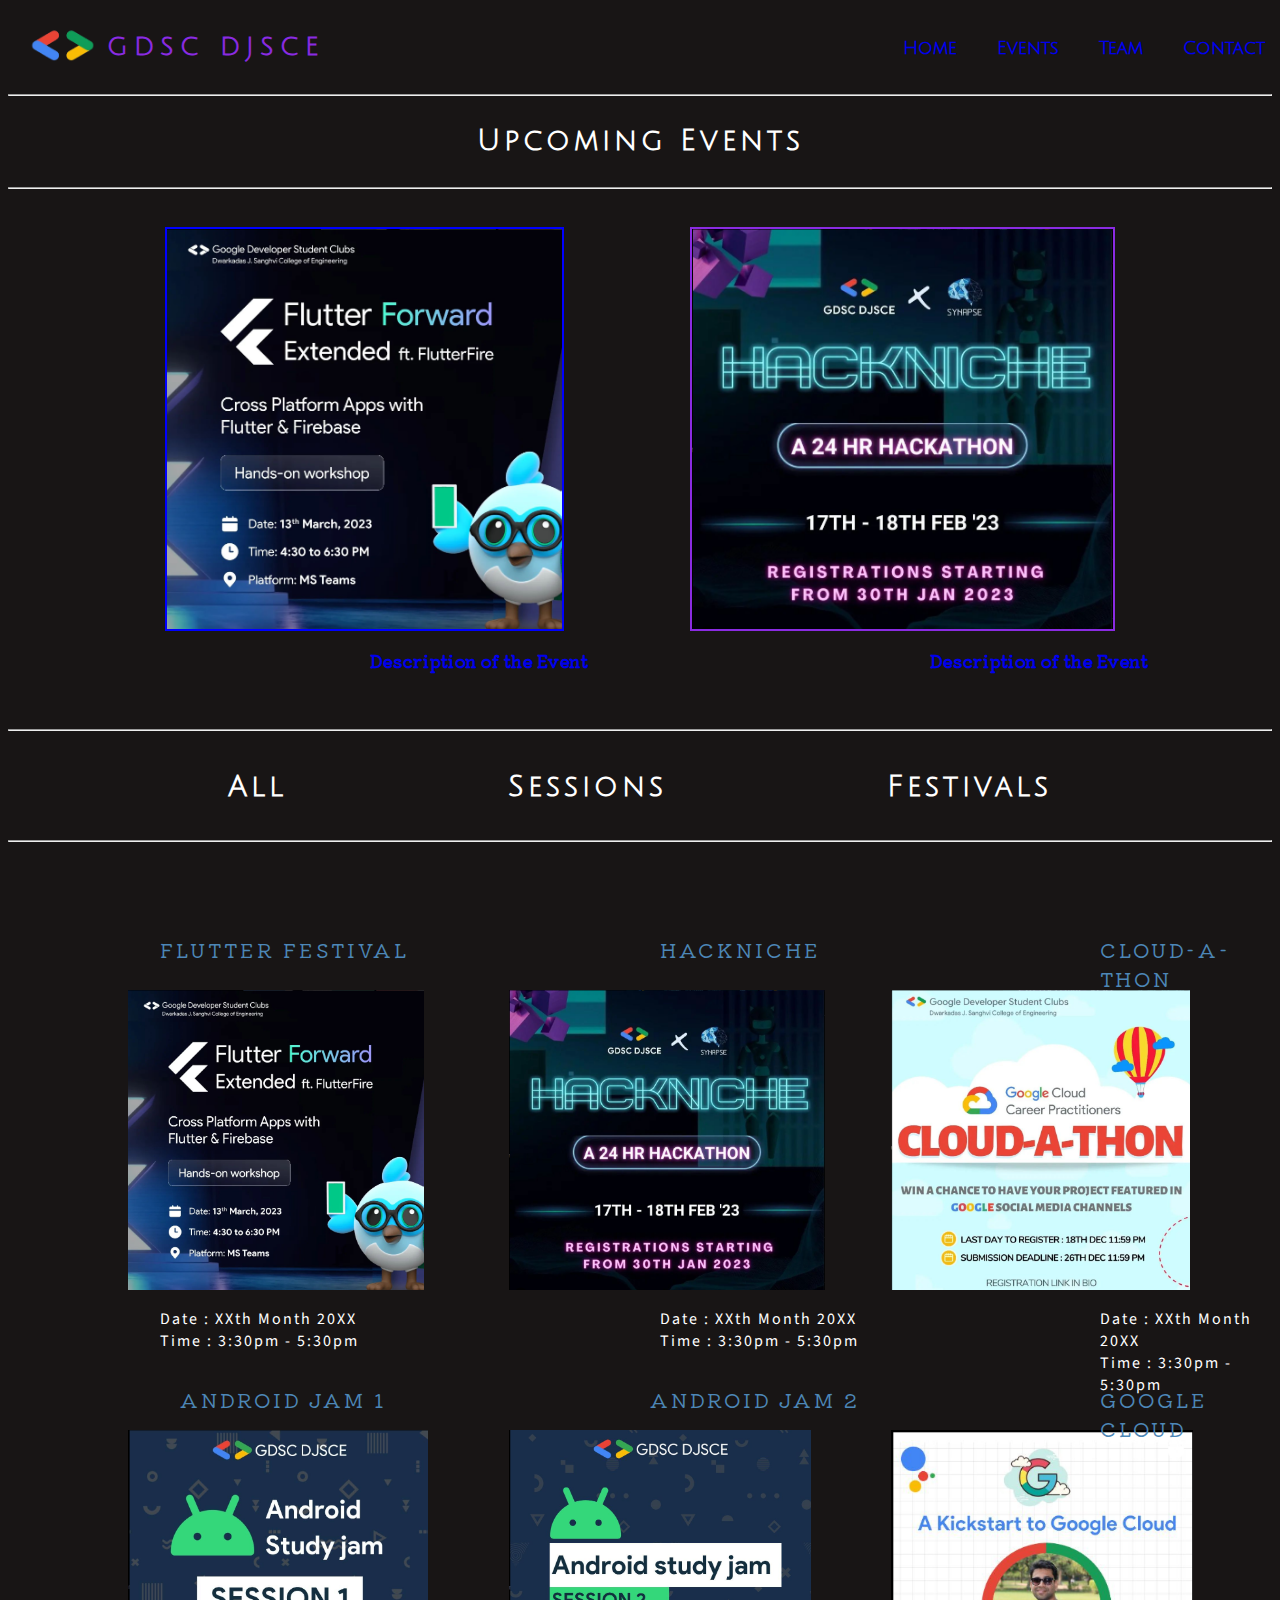
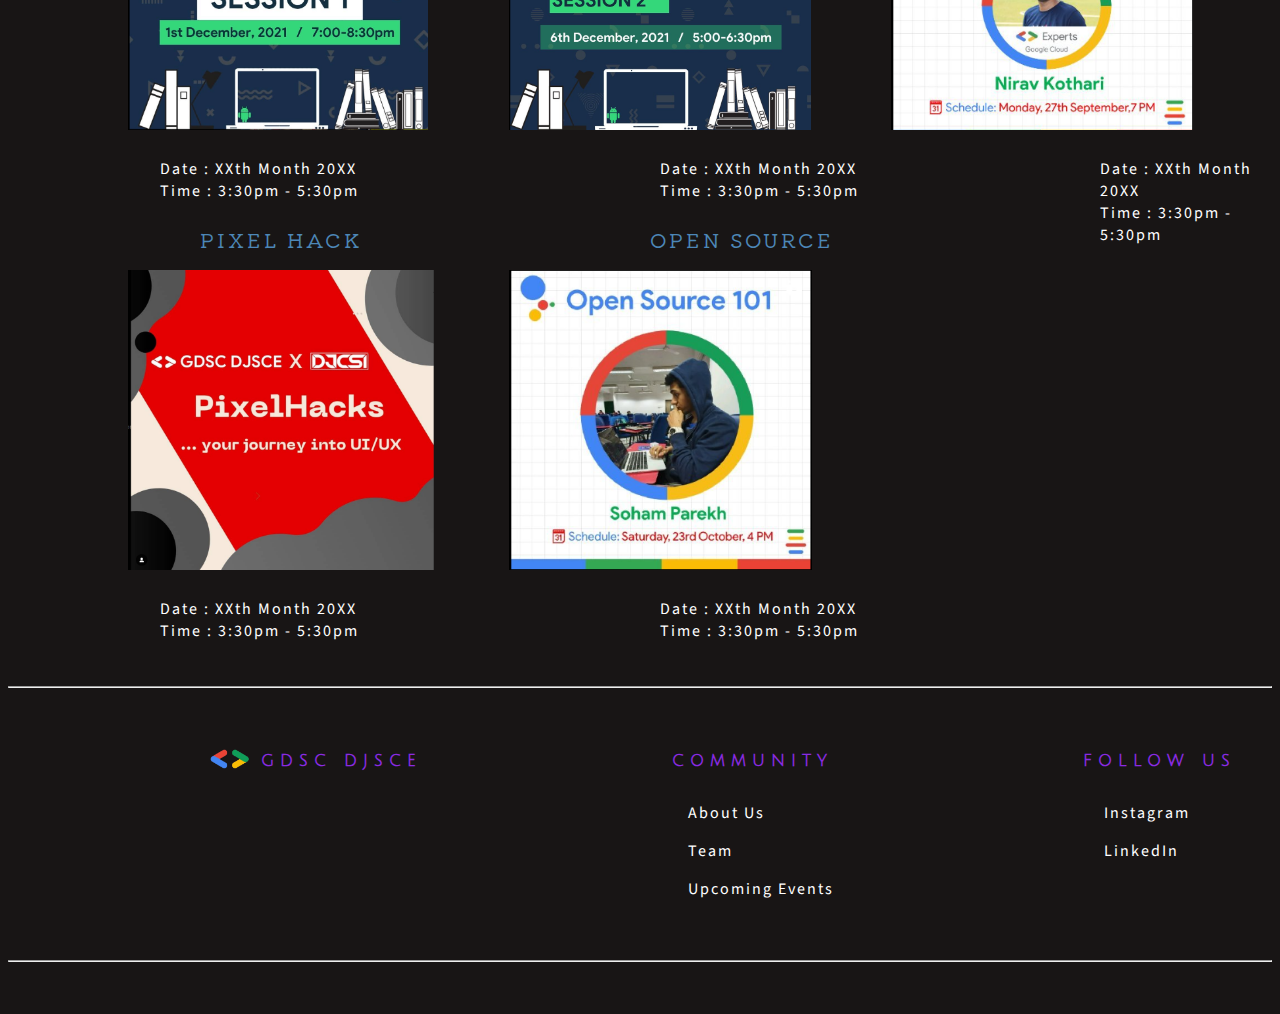
<file: index.html>
<!DOCTYPE html>
<html lang="en">

<head>
    <meta charset="UTF-8">
    <meta name="viewport" content="width=device-width, initial-scale=1.0">
    <title>GDSC DJSCE Events</title>
    <link rel="preconnect" href="https://fonts.googleapis.com">
    <link rel="preconnect" href="https://fonts.gstatic.com" crossorigin>
    <link href="https://fonts.googleapis.com/css2?family=Julius+Sans+One&display=swap" rel="stylesheet">
    <link href="https://fonts.googleapis.com/css2?family=Kiwi+Maru:wght@300&display=swap" rel="stylesheet">
    <link href="https://fonts.googleapis.com/css2?family=Source+Sans+3:wght@300&display=swap" rel="stylesheet">
    <link href="./style.css" rel="stylesheet">
</head>

<body>
    <div class="logo_div">
        <a href="https://gdsc-djsce.netlify.app/">
            <img src="./gdsc_logo.png" alt="logo" height="40px" style="padding-left: 20px; padding-top: 15px;">
        </a>
        <p style="font-family: 'Julius Sans One', sans-serif; font-weight: 900; font-size: 25px; color: blueviolet; letter-spacing: 6px;">GDSC DJSCE</p>

        <div class="navTopBar">
            <a class="navTopElements" href="https://gdsc-djsce.netlify.app/">Home</a>
            <a class="navTopElements" href="./index.html">Events</a>
            <a class="navTopElements" href="https://gdsc-djsce.netlify.app/team">Team</a>
            <a class="navTopElements" href="https://gdsc-djsce.netlify.app/contact">Contact</a>
        </div>
    </div>
    <hr>

    <div id="heading3">
        <h3 style="color: white;">Upcoming Events</h3>
    </div>

    <hr>
    
    <div class="eventsExamplePhotos">
        <img src="./flutter_post_pic.png" alt="hacknicheImage" height="400px" class = "image2">
        <img src="./hackniche_post_pic.png" alt="flutterImage" height="400px" class = "image1"> 
    </div>

    <div class="eventsExampleText">
        <p class="desc1"><a href="https://gdsc-djsce.netlify.app/events/2" style="text-decoration: none;">Description of the Event</a></p>
        <p class="desc2"><a href="https://gdsc-djsce.netlify.app/events" style="text-decoration: none;">Description of the Event</a></p>
    </div>

    <br>
    <br>
    <br>
    <br>
    <br>
    <hr>

    <div class="roundedBar">
        <a href="./index.html" style="text-decoration: none;"><h3 style="color: white;">All</h3></a>
        <a href="./sessions.html" style="text-decoration: none;"><h3 style="color: white;">Sessions</h3></a>
        <a href="./festivals.html" style="text-decoration: none;"><h3 style="color: white;">Festivals</h3></a>       
    </div>

    <hr>

    <div class="allEvents">
        <img src="./flutter_post_pic.png" alt="flutter_post_pic" height="300px" class="gridItems">
        <img src="./hackniche_post_pic.png" alt="hackniche_post_pic" height="300px" class="gridItems">
        <img src="./cloudathon.png" alt="cloudathon" height="300px" class="gridItems">
        <img src="./androidJam1.png" alt="androidJam1" height="300px" class="gridItems">
        <img src="./androidJam2.png" alt="androidJam2" height="300px" class="gridItems">
        <img src="./cloudEvent.png" alt="cloudEvent" height="300px" class="gridItems">
        <img src="./pixelHack.png" alt="pixelHack" height="300px" class="gridItems">
        <img src="./openSource1.png" alt="openSource1" height="300px" class="gridItems">
    </div>

    <div class="eventsText">
        <a href="https://gdsc-djsce.netlify.app/events/2"><p class="title1">FLUTTER FESTIVAL</p></a>
        <p class="info1">
            <br>Date : XXth Month 20XX
            <br>Time : 3:30pm - 5:30pm
        </p>

        <a href="https://gdsc-djsce.netlify.app/events"><p class="title2">HACKNICHE</p></a>
        <p class="info2">
            <br>Date : XXth Month 20XX
            <br>Time : 3:30pm - 5:30pm
        </p>

        <a href="https://gdsc-djsce.netlify.app/events"><p class="title3">CLOUD-A-THON</p></a>
        <p class="info3">
            <br>Date : XXth Month 20XX
            <br>Time : 3:30pm - 5:30pm
        </p>

        <a href="https://gdsc-djsce.netlify.app/events/5"><p class="title4">ANDROID JAM 1</p></a>
        <p class="info4">
            <br>Date : XXth Month 20XX
            <br>Time : 3:30pm - 5:30pm
        </p>

        <a href="https://gdsc-djsce.netlify.app/events/4"><p class="title5">ANDROID JAM 2</p></a>
        <p class="info5">
            <br>Date : XXth Month 20XX
            <br>Time : 3:30pm - 5:30pm
        </p>

        <a href="https://gdsc-djsce.netlify.app/events/8"><p class="title6">GOOGLE CLOUD</p></a>
        <p class="info6">
            <br>Date : XXth Month 20XX
            <br>Time : 3:30pm - 5:30pm
        </p>

        <a href="https://gdsc-djsce.netlify.app/events/6"><p class="title7">PIXEL HACK</p></a>
        <p class="info7">
            <br>Date : XXth Month 20XX
            <br>Time : 3:30pm - 5:30pm
        </p>

        <a href="https://gdsc-djsce.netlify.app/events/7"><p class="title8">OPEN SOURCE</p></a>
        <p class="info8">
            <br>Date : XXth Month 20XX
            <br>Time : 3:30pm - 5:30pm
        </p>  
    </div>

    <br>
    <br>
    <br>
    <br>
    <br>
    <br>
    <hr>

    <div class="end">
        <div class="endPart">
            <img src="./gdsc_logo.png" alt = "logo"  height="25px" style="padding-top: 9px;">
            <p style="font-family: 'Julius Sans One', sans-serif; font-weight: 900; color: blueviolet; letter-spacing: 6px;">GDSC DJSCE</p>
        </div>
        <div class="endPart2">
            <p style="font-family: 'Julius Sans One', sans-serif; font-weight: 900; color: blueviolet; letter-spacing: 6px;">COMMUNITY</p>
            <p style="font-family: 'Julius Sans One', sans-serif; font-weight: 900; color: blueviolet; letter-spacing: 6px;">FOLLOW US</p>
        </div>
    </div> 

    <div class="finalEnd">
        <div class="end2">
            <p><a href = "https://gdsc-djsce.netlify.app/" class = "endInfo">About Us</a></p>
            <p><a href = "https://gdsc-djsce.netlify.app/team" class = "endInfo">Team</a></p>
            <p><a href = "./index.html" class = "endInfo">Upcoming Events</a></p>
        </div>
        <div class = "end3">
            <p><a href = "https://www.instagram.com/gdsc.djsce/" class = "endInfo">Instagram</a></p>
            <p><a href = "https://www.linkedin.com/company/gdsc-djsce/" class = "endInfo">LinkedIn</a></p>
        </div>
    </div>

    <br>
    <br>
    <hr>
    <br>
    <br>
</body>
</html>
</file>
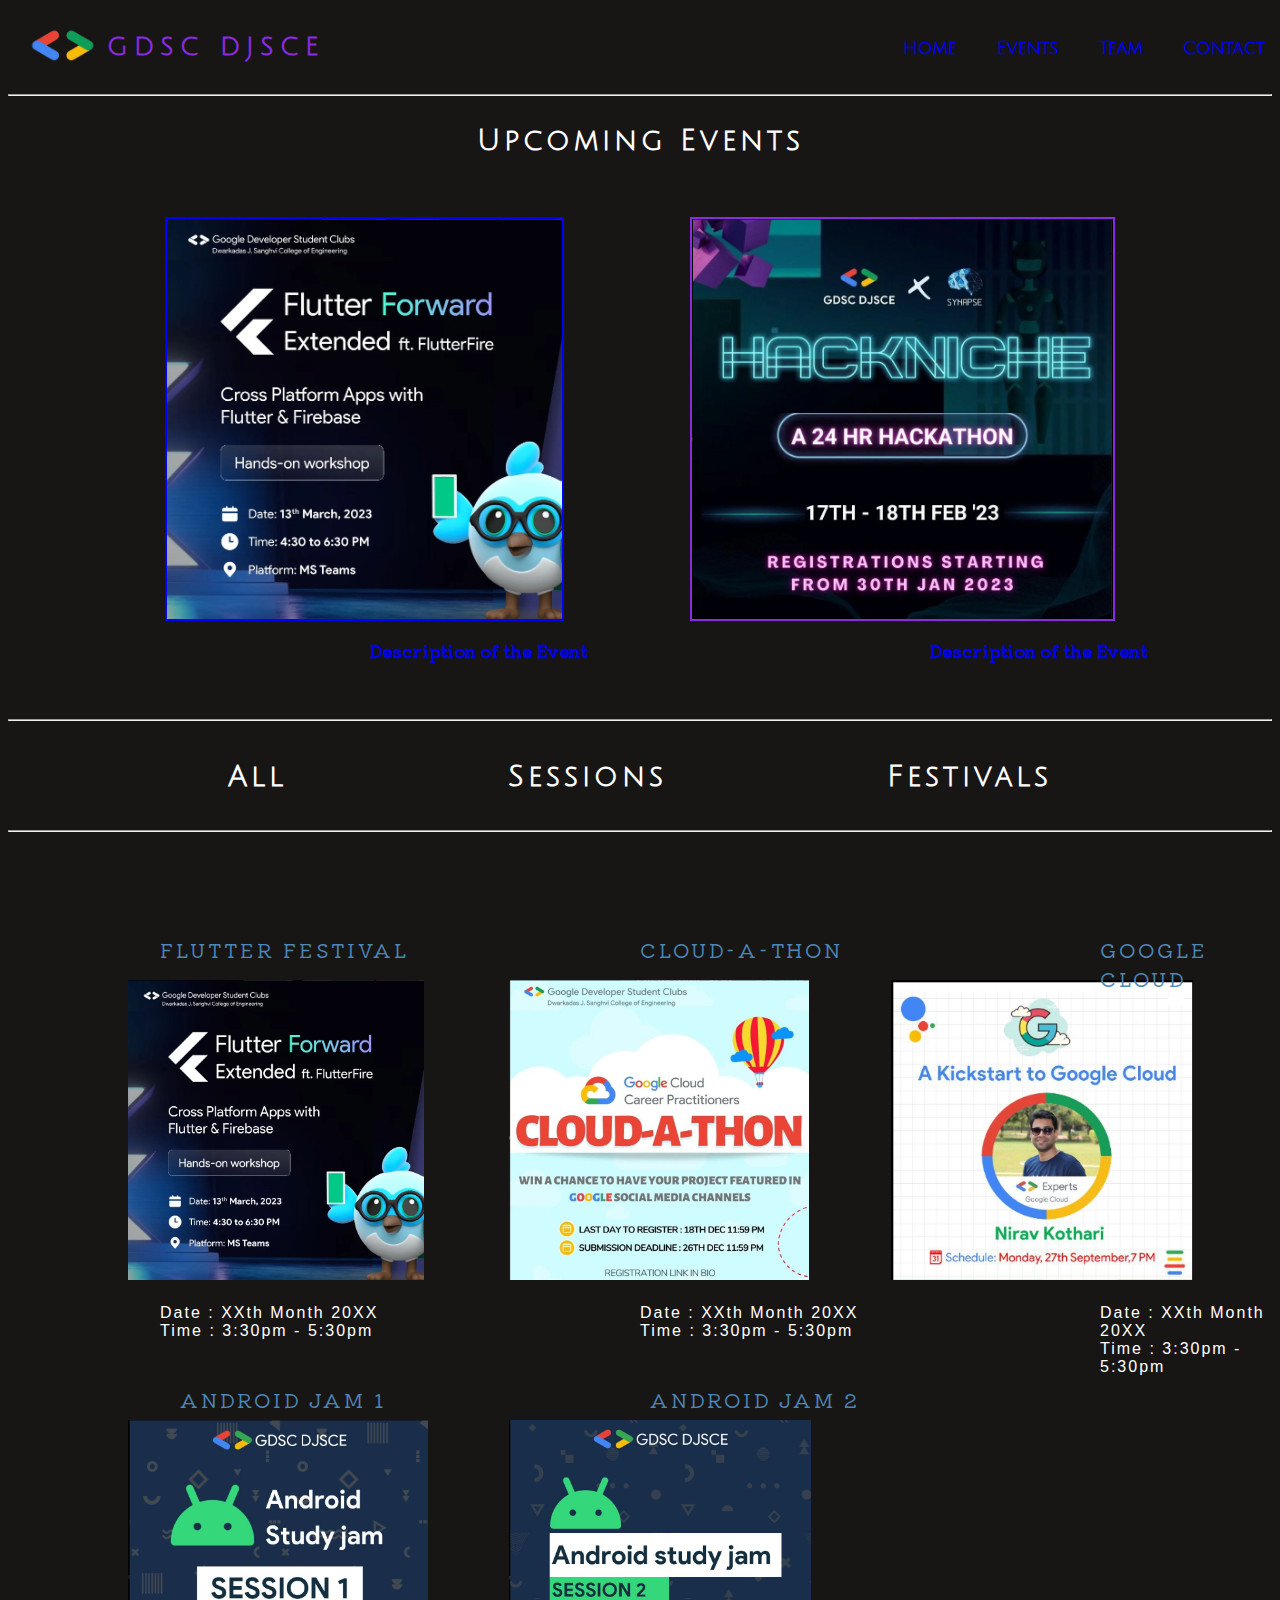
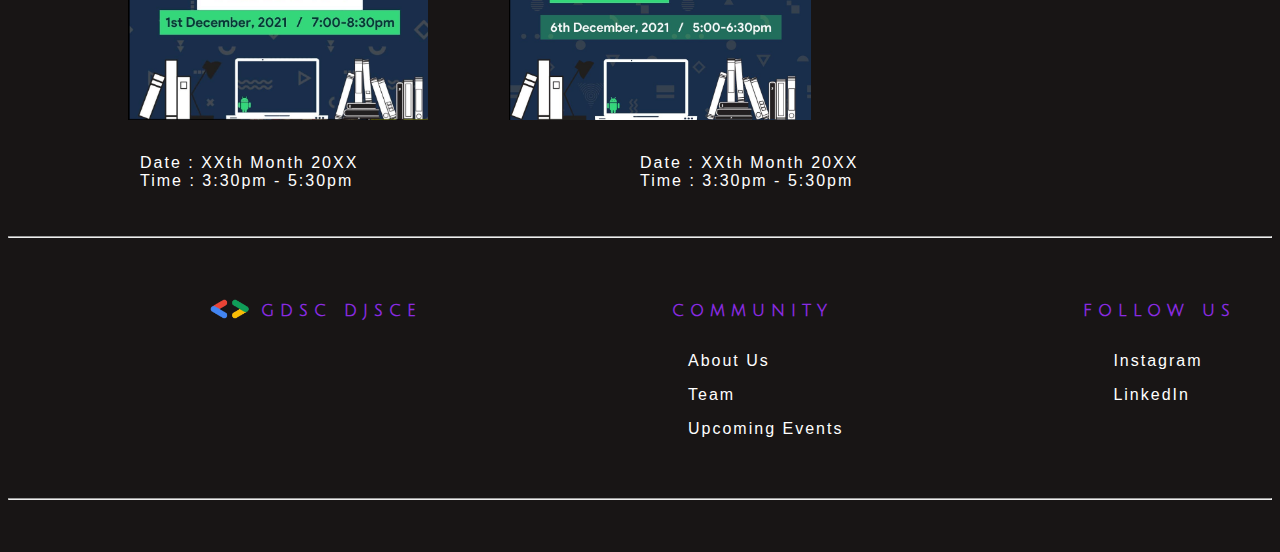
<file: festivals.html>
<!DOCTYPE html>
<html lang="en">

<head>
    <meta charset="UTF-8">
    <meta name="viewport" content="width=device-width, initial-scale=1.0">
    <title>GDSC DJSCE Events</title>
    <link rel="preconnect" href="https://fonts.googleapis.com">
    <link rel="preconnect" href="https://fonts.gstatic.com" crossorigin>
    <link href="https://fonts.googleapis.com/css2?family=Julius+Sans+One&display=swap" rel="stylesheet">
    <link href="https://fonts.googleapis.com/css2?family=Kiwi+Maru:wght@300&display=swap" rel="stylesheet">
    <link href="./style.css" rel="stylesheet">
</head>

<body>
    <div class="logo_div">
        <img src="./gdsc_logo.png" alt="logo" height="40px" style="padding-left: 20px; padding-top: 15px;">
        <p style="font-family: 'Julius Sans One', sans-serif; font-weight: 900; font-size: 25px; color: blueviolet; letter-spacing: 6px;">GDSC DJSCE</p>

        <div class="navTopBar">
            <a class="navTopElements" href="https://gdsc-djsce.netlify.app/">Home</a>
            <a class="navTopElements" href="./index.html">Events</a>
            <a class="navTopElements" href="https://gdsc-djsce.netlify.app/team">Team</a>
            <a class="navTopElements" href="https://gdsc-djsce.netlify.app/contact">Contact</a>
        </div>
    </div>
    <hr>

    <div id="heading3">
        <h3 style="color: white;">Upcoming Events</h3>
    </div>
    
    <div class="eventsExamplePhotos">
        <img src="./flutter_post_pic.png" alt="hacknicheImage" height="400px" class = "image2">
        <img src="./hackniche_post_pic.png" alt="flutterImage" height="400px" class = "image1"> 
    </div>

    <div class="eventsExampleText">
        <p class="desc1"><a href="https://gdsc-djsce.netlify.app/events/2" style="text-decoration: none;">Description of the Event</a></p>
        <p class="desc2"><a href="https://gdsc-djsce.netlify.app/events" style="text-decoration: none;">Description of the Event</a></p>
    </div>

    <br>
    <br>
    <br>
    <br>
    <br>
    <hr>

    <div class="roundedBar">
        <a href="./index.html" style="text-decoration: none;"><h3 style="color: white;">All</h3></a>
        <a href="./sessions.html" style="text-decoration: none;"><h3 style="color: white;">Sessions</h3></a>
        <a href="./festivals.html" style="text-decoration: none;"><h3 style="color: white;">Festivals</h3></a>       
    </div>

    <hr>

    <div class="allEvents3">
        <img src="./flutter_post_pic.png" alt="flutter_post_pic" height="300px" class="gridItems">
        <img src="./cloudathon.png" alt="cloudathon" height="300px" class="gridItems">
        <img src="./cloudEvent.png" alt="cloudEvent" height="300px" class="gridItems">
        <img src="./androidJam1.png" alt="androidJam1" height="300px" class="gridItems">
        <img src="./androidJam2.png" alt="androidJam2" height="300px" class="gridItems">
    </div>

    <div class="eventsText3">
        <a href="https://gdsc-djsce.netlify.app/events/2"><p class="title1">FLUTTER FESTIVAL</p></a>
        <p class="info1">
            <br>Date : XXth Month 20XX
            <br>Time : 3:30pm - 5:30pm
        </p>

        <a href="https://gdsc-djsce.netlify.app/events"><p class="titled3">CLOUD-A-THON</p></a>
        <p class="infor3">
            <br>Date : XXth Month 20XX
            <br>Time : 3:30pm - 5:30pm
        </p>
        
        <a href="https://gdsc-djsce.netlify.app/events/5"><p class="title4">ANDROID JAM 1</p></a>
        <p class="infor4">
            <br>Date : XXth Month 20XX
            <br>Time : 3:30pm - 5:30pm
        </p>

        <a href="https://gdsc-djsce.netlify.app/events/4"><p class="title5">ANDROID JAM 2</p></a>
        <p class="infor5">
            <br>Date : XXth Month 20XX
            <br>Time : 3:30pm - 5:30pm
        </p>

        <a href="https://gdsc-djsce.netlify.app/events/8"><p class="title3">GOOGLE CLOUD</p></a>
        <p class="info3">
            <br>Date : XXth Month 20XX
            <br>Time : 3:30pm - 5:30pm
        </p>
    </div>
    
    <br>
    <br>
    <br>
    <br>
    <br>
    <br>
    <hr>
    
    <div class="end">
        <div class="endPart">
            <img src="./gdsc_logo.png" alt = "logo"  height="25px" style="padding-top: 9px;">
            <p style="font-family: 'Julius Sans One', sans-serif; font-weight: 900; color: blueviolet; letter-spacing: 6px;">GDSC DJSCE</p>
        </div>
        <div class="endPart2">
            <p style="font-family: 'Julius Sans One', sans-serif; font-weight: 900; color: blueviolet; letter-spacing: 6px;">COMMUNITY</p>
            <p style="font-family: 'Julius Sans One', sans-serif; font-weight: 900; color: blueviolet; letter-spacing: 6px;">FOLLOW US</p>
        </div>
    </div> 

    <div class="finalEnd">
        <div class="end2">
            <p><a href = "https://gdsc-djsce.netlify.app/" class = "endInfo">About Us</a></p>
            <p><a href = "https://gdsc-djsce.netlify.app/team" class = "endInfo">Team</a></p>
            <p><a href = "./index.html" class = "endInfo">Upcoming Events</a></p>
        </div>
        <div class = "end3">
            <p><a href = "https://www.instagram.com/gdsc.djsce/" class = "endInfo">Instagram</a></p>
            <p><a href = "https://www.linkedin.com/company/gdsc-djsce/" class = "endInfo">LinkedIn</a></p>
        </div>
    </div>

    <br>
    <br>
    <hr>
    <br>
    <br>
</body>
</html>
</file>
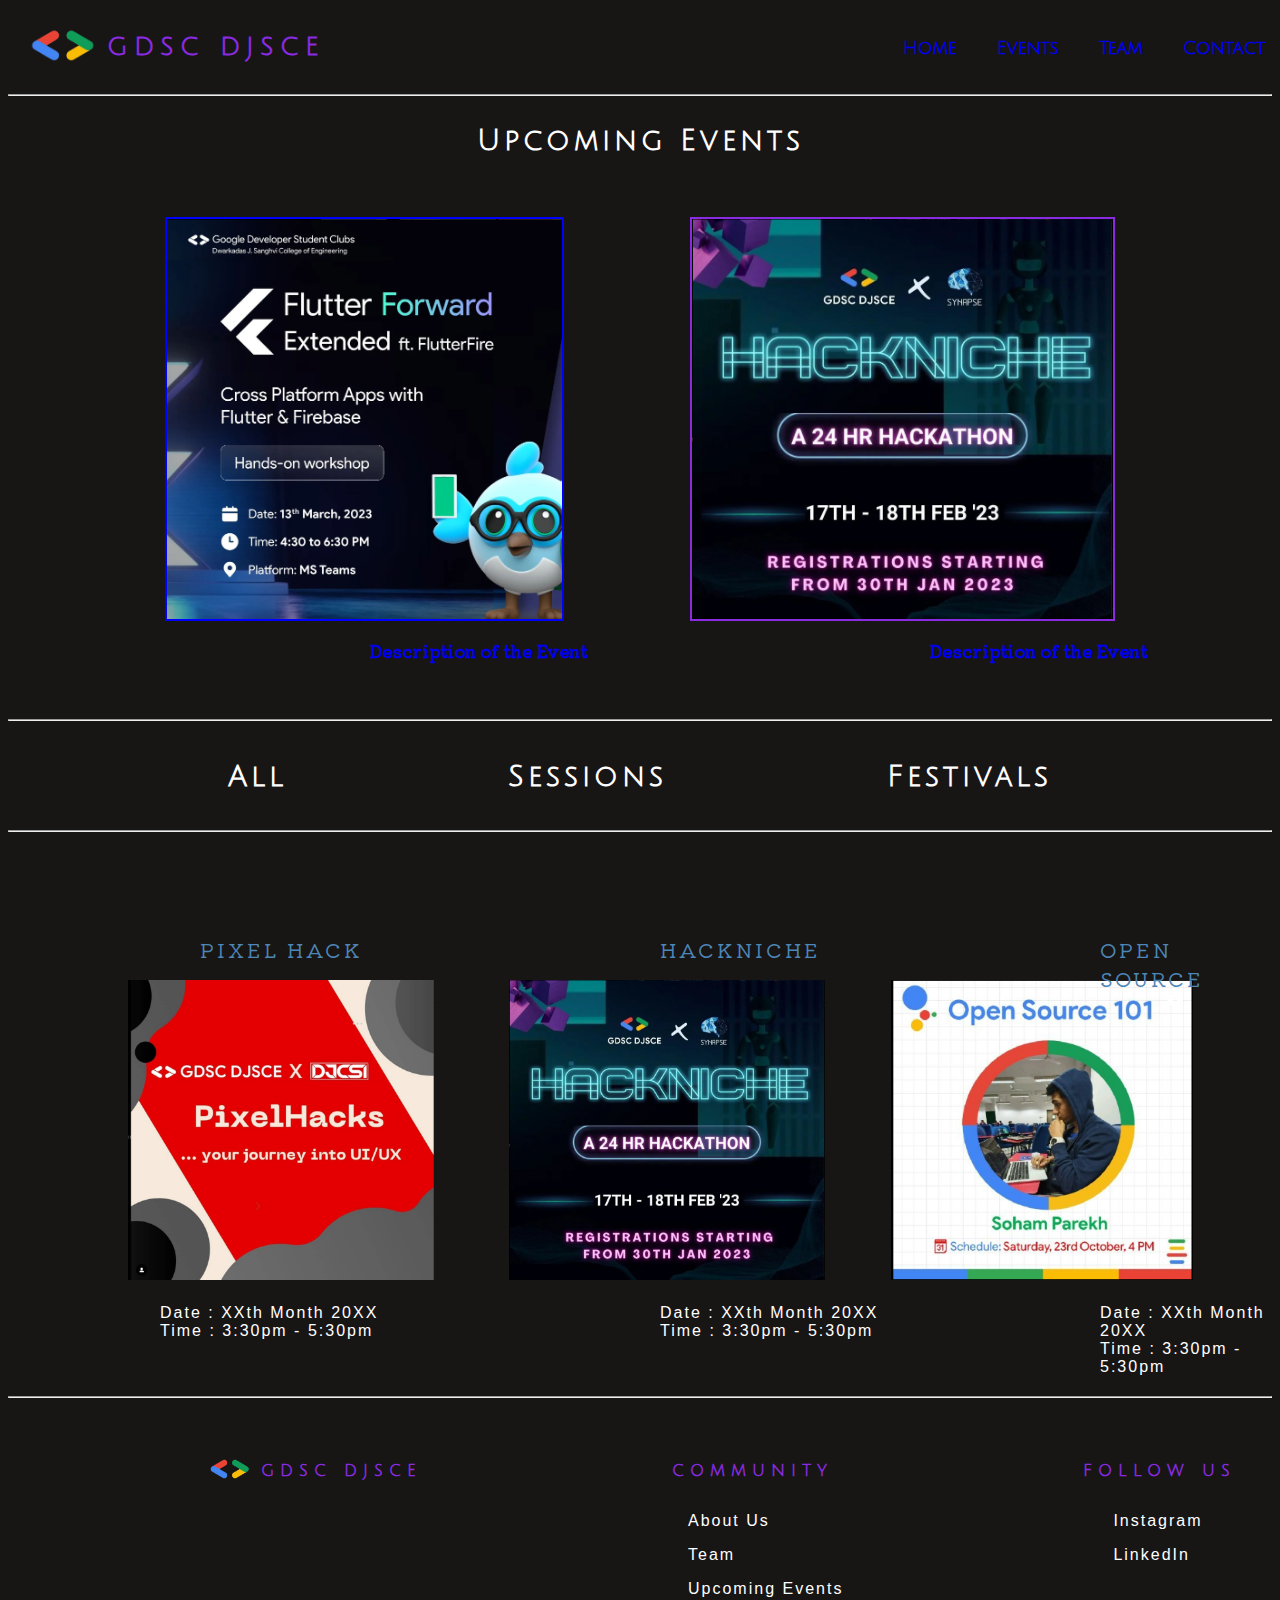
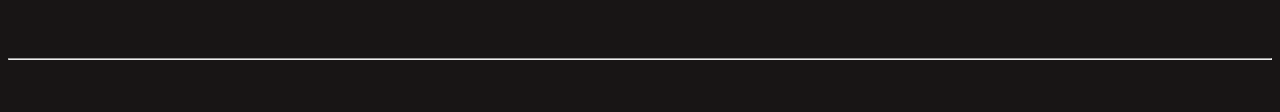
<file: sessions.html>
<!DOCTYPE html>
<html lang="en">

<head>
    <meta charset="UTF-8">
    <meta name="viewport" content="width=device-width, initial-scale=1.0">
    <title>GDSC DJSCE Events</title>
    <link rel="preconnect" href="https://fonts.googleapis.com">
    <link rel="preconnect" href="https://fonts.gstatic.com" crossorigin>
    <link href="https://fonts.googleapis.com/css2?family=Julius+Sans+One&display=swap" rel="stylesheet">
    <link href="https://fonts.googleapis.com/css2?family=Kiwi+Maru:wght@300&display=swap" rel="stylesheet">
    <link href="./style.css" rel="stylesheet">
</head>

<body>
    <div class="logo_div">
        <img src="./gdsc_logo.png" alt="logo" height="40px" style="padding-left: 20px; padding-top: 15px;">
        <p style="font-family: 'Julius Sans One', sans-serif; font-weight: 900; font-size: 25px; color: blueviolet; letter-spacing: 6px;">GDSC DJSCE</p>

        <div class="navTopBar">
            <a class="navTopElements" href="https://gdsc-djsce.netlify.app/">Home</a>
            <a class="navTopElements" href="./index.html">Events</a>
            <a class="navTopElements" href="https://gdsc-djsce.netlify.app/team">Team</a>
            <a class="navTopElements" href="https://gdsc-djsce.netlify.app/contact">Contact</a>
        </div>
    </div>
    <hr>

    <div id="heading3">
        <h3 style="color: white;">Upcoming Events</h3>
    </div>
    
    <div class="eventsExamplePhotos">
        <img src="./flutter_post_pic.png" alt="hacknicheImage" height="400px" class = "image2">
        <img src="./hackniche_post_pic.png" alt="flutterImage" height="400px" class = "image1"> 
    </div>

    <div class="eventsExampleText">
        <p class="desc1"><a href="https://gdsc-djsce.netlify.app/events/2" style="text-decoration: none;">Description of the Event</a></p>
        <p class="desc2"><a href="https://gdsc-djsce.netlify.app/events" style="text-decoration: none;">Description of the Event</a></p>
    </div>

    <br>
    <br>
    <br>
    <br>
    <br>
    <hr>

    <div class="roundedBar">
        <a href="./index.html" style="text-decoration: none;"><h3 style="color: white;">All</h3></a>
        <a href="./sessions.html" style="text-decoration: none;"><h3 style="color: white;">Sessions</h3></a>
        <a href="./festivals.html" style="text-decoration: none;"><h3 style="color: white;">Festivals</h3></a>       
    </div>

    <hr>

    <div class="allEvents2">
        <img src="./pixelHack.png" alt="pixelHack" height="300px" class="gridItems">
        <img src="./hackniche_post_pic.png" alt="hackniche_post_pic" height="300px" class="gridItems">
        <img src="./openSource1.png" alt="openSource1" height="300px" class="gridItems">
    </div>
    
    <div class="eventsText2">
        <a href="https://gdsc-djsce.netlify.app/events"><p class="title2">HACKNICHE</p></a>
        <p class="info2">
            <br>Date : XXth Month 20XX
            <br>Time : 3:30pm - 5:30pm
        </p>    

        <a href="https://gdsc-djsce.netlify.app/events/6"><p class="secondTitle7">PIXEL HACK</p></a>
        <p class="information1">
            <br>Date : XXth Month 20XX
            <br>Time : 3:30pm - 5:30pm
        </p>

        <a href="https://gdsc-djsce.netlify.app/events/7"><p class="secondTitle8">OPEN SOURCE</p></a>
        <p class="information2">
            <br>Date : XXth Month 20XX
            <br>Time : 3:30pm - 5:30pm
        </p>  
    </div>
    
    <br>
    <br>
    <br>
    <br>
    <br>
    <br>
    <hr>

    <div class="end">
        <div class="endPart">
            <img src="./gdsc_logo.png" alt = "logo"  height="25px" style="padding-top: 9px;">
            <p style="font-family: 'Julius Sans One', sans-serif; font-weight: 900; color: blueviolet; letter-spacing: 6px;">GDSC DJSCE</p>
        </div>
        <div class="endPart2">
            <p style="font-family: 'Julius Sans One', sans-serif; font-weight: 900; color: blueviolet; letter-spacing: 6px;">COMMUNITY</p>
            <p style="font-family: 'Julius Sans One', sans-serif; font-weight: 900; color: blueviolet; letter-spacing: 6px;">FOLLOW US</p>
        </div>
    </div> 

    <div class="finalEnd">
        <div class="end2">
            <p><a href = "https://gdsc-djsce.netlify.app/" class = "endInfo">About Us</a></p>
            <p><a href = "https://gdsc-djsce.netlify.app/team" class = "endInfo">Team</a></p>
            <p><a href = "./index.html" class = "endInfo">Upcoming Events</a></p>
        </div>
        <div class = "end3">
            <p><a href = "https://www.instagram.com/gdsc.djsce/" class = "endInfo">Instagram</a></p>
            <p><a href = "https://www.linkedin.com/company/gdsc-djsce/" class = "endInfo">LinkedIn</a></p>
        </div>
    </div>

    <br>
    <br>
    <hr>
    <br>
    <br>
    
</body>
</html>
</file>
<file: style.css>
body
{
    background-color: rgb(24, 21, 21);
}
.logo_div
{
    display: flex;
    gap: 10px;
}

.navTopBar
{
    display: flex;
    gap: 40px;
    padding-left: 45%;
    padding-top: 15px;
    margin-top: 15px;
}


.navTopElements
{
    text-decoration: none;
    font-family: 'Julius Sans One', sans-serif;
    font-weight: 800;
    font-size: 18px;
}

.eventsExamplePhotos
{
    display: flex;
    justify-content: center;
    padding-top: 30px;
    gap: 10%;
}

#heading3
{
    text-align: center;
    font-family: 'Julius Sans One', sans-serif;
    font-size: 25px;
    letter-spacing: 4px;
}

.image1
{
    border: 2px solid blueviolet;
}

.image2
{
    border: 2px solid blue;
}

.desc1
{
    color: white;
    position: absolute;
    left: 370px;
    font-family: 'Kiwi Maru', serif;
    font-size: 17px;
    font-weight: bold;
}

.desc2
{
    color: white;
    position: absolute;
    left: 930px;
    font-family: 'Kiwi Maru', serif;
    font-size: 17px;
    font-weight: bold;
}

.roundedBar
{
    color: white;
    padding-top: 3px;
    display: flex;               
    justify-content: space-evenly;
    font-family: 'Julius Sans One', sans-serif;
    font-size: 25px;
    letter-spacing: 4px;
}

.allEvents
{
    display: grid;
    grid-template-columns: 1fr 1fr 1fr;
    grid-template-rows: 1fr 1fr 1fr;
    margin-left: 120px;
}

.allEvents2
{
    display: grid;
    grid-template-columns: 1fr 1fr 1fr;
    grid-template-rows: 1fr;
    margin-left: 120px;
}

.allEvents3
{
    display: grid;
    grid-template-columns: 1fr 1fr 1fr;
    grid-template-rows: 1fr 1fr;
    margin-left: 120px;
}

.gridItems
{
    margin-top: 140px;
}

.title1
{
    color: rgb(77, 135, 183);
    position: absolute;
    padding-top: 5px;
    left: 160px;
    top: 910px;
    letter-spacing: 3px;
    font-family: 'Kiwi Maru', serif;
    font-size: 20px;
}

.title2
{
    color: rgb(77, 135, 183);
    position: absolute;
    padding-top: 5px;
    left: 660px;
    top: 910px;
    letter-spacing: 3px;
    font-family: 'Kiwi Maru', serif;
    font-size: 20px;
}

.title3
{
    color: rgb(77, 135, 183);
    position: absolute;
    padding-top: 5px;
    left: 1100px;
    top: 910px;
    letter-spacing: 3px;
    font-family: 'Kiwi Maru', serif;
    font-size: 20px;
}

.titled3
{
    color: rgb(77, 135, 183);
    position: absolute;
    padding-top: 5px;
    left: 640px;
    top: 910px;
    letter-spacing: 3px;
    font-family: 'Kiwi Maru', serif;
    font-size: 20px;
}

.title4
{
    color: rgb(77, 135, 183);
    position: absolute;
    padding-top: 5px;
    left: 180px;
    top: 1360px;
    letter-spacing: 3px;
    font-family: 'Kiwi Maru', serif;
    font-size: 20px;
}

.title5
{
    color: rgb(77, 135, 183);
    position: absolute;
    padding-top: 5px;
    left: 650px;
    top: 1360px;
    letter-spacing: 3px;
    font-family: 'Kiwi Maru', serif;
    font-size: 20px;
}

.title6
{
    color: rgb(77, 135, 183);
    position: absolute;
    padding-top: 5px;
    left: 1100px;
    top: 1360px;
    letter-spacing: 3px;
    font-family: 'Kiwi Maru', serif;
    font-size: 20px;
}

.title7
{
    color: rgb(77, 135, 183);
    position: absolute;
    padding-top: 5px;
    left: 200px;
    top: 1800px;
    letter-spacing: 3px;
    font-family: 'Kiwi Maru', serif;
    font-size: 20px;
}

.secondTitle7
{
    color: rgb(77, 135, 183);
    position: absolute;
    padding-top: 5px;
    left: 200px;
    top: 910px;
    letter-spacing: 3px;
    font-family: 'Kiwi Maru', serif;
    font-size: 20px;
}

.secondTitle8
{
    color: rgb(77, 135, 183);
    position: absolute;
    padding-top: 5px;
    left: 1100px;
    top: 910px;
    letter-spacing: 3px;
    font-family: 'Kiwi Maru', serif;
    font-size: 20px;
}

.title8
{
    color: rgb(77, 135, 183);
    position: absolute;
    padding-top: 5px;
    left: 650px;
    top: 1800px;
    letter-spacing: 3px;
    font-family: 'Kiwi Maru', serif;
    font-size: 20px;
}

.info1
{
    color: white;
    position: absolute;
    font-family: 'Source Sans 3', sans-serif;
    letter-spacing: 2px;
    left: 160px;
    top: 1270px;  
}

.info2
{
    color: white;
    position: absolute;
    font-family: 'Source Sans 3', sans-serif;
    letter-spacing: 2px;
    left: 660px;
    top: 1270px;

}

.info3
{
    color: white;
    position: absolute;
    font-family: 'Source Sans 3', sans-serif;
    letter-spacing: 2px;
    left: 1100px;
    top: 1270px; 
}

.infor3
{
    color: white;
    position: absolute;
    font-family: 'Source Sans 3', sans-serif;
    letter-spacing: 2px;
    left: 640px;
    top: 1270px;
}

.info4
{    
    color: white;
    position: absolute;
    font-family: 'Source Sans 3', sans-serif;
    letter-spacing: 2px;
    left: 160px;
    top: 1720px;
    
}

.infor4
{
    color: white;
    position: absolute;
    font-family: 'Source Sans 3', sans-serif;
    letter-spacing: 2px;
    left: 140px;
    top: 1720px;
}

.info5
{
    color: white;
    position: absolute;
    font-family: 'Source Sans 3', sans-serif;
    letter-spacing: 2px;
    left: 660px;
    top: 1720px;
}

.infor5
{
    color: white;
    position: absolute;
    font-family: 'Source Sans 3', sans-serif;
    letter-spacing: 2px;
    left: 640px;
    top: 1720px;
}

.info6
{
    color: white;
    position: absolute;
    font-family: 'Source Sans 3', sans-serif;
    letter-spacing: 2px;
    left: 1100px;
    top: 1720px;
}

.info7
{
    color: white;
    position: absolute;
    font-family: 'Source Sans 3', sans-serif;
    letter-spacing: 2px;
    left: 160px;
    top: 2160px;
}

.info8
{
    color: white;
    position: absolute;
    font-family: 'Source Sans 3', sans-serif;
    letter-spacing: 2px;
    left: 660px;
    top: 2160px;
}

.information1
{
    color: white;
    position: absolute;
    font-family: 'Source Sans 3', sans-serif;
    letter-spacing: 2px;
    left: 160px;
    top: 1270px;
}

.information2
{
    color: white;
    position: absolute;
    font-family: 'Source Sans 3', sans-serif;
    letter-spacing: 2px;
    left: 1100px;
    top: 1270px; 
}

.endPart
{
    padding-top: 20px;
    display: flex;
    gap: 10px;
    margin-left: 150px;
}

.endPart2
{
    padding-top: 20px;
    display: flex;
    gap: 250px;
}

.end
{
    margin-left: 50px;
    padding-top: 20px;
    display: flex;
    gap: 250px;
}

.end2
{
    margin-left: 680px;
}

.endInfo
{
    color: white;
    text-decoration: none;
    font-family: 'Source Sans 3', sans-serif;
    letter-spacing: 2px;
}

.finalEnd
{
    display: flex;
    gap: 270px;
}
</file>
